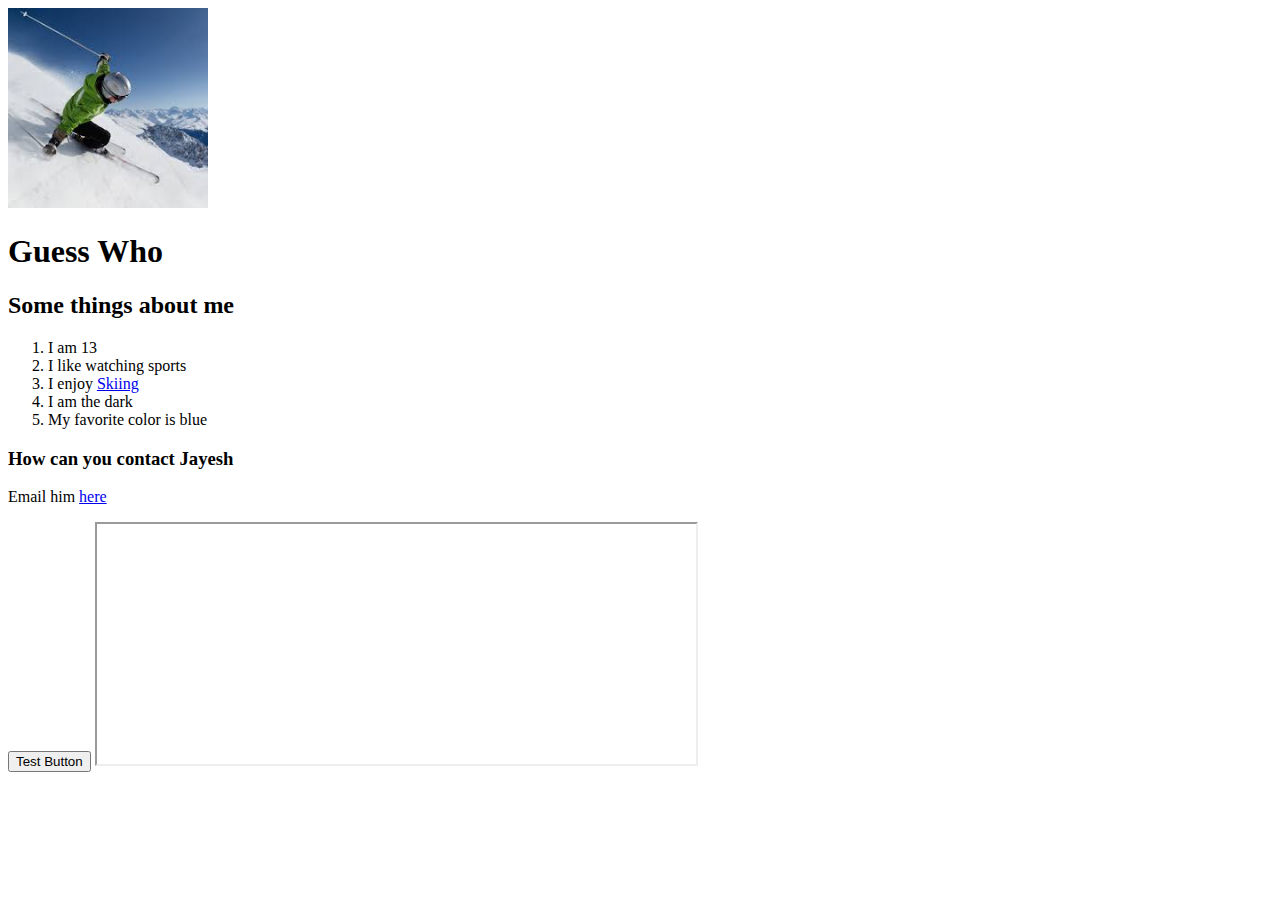
<file: btsn_project/index.html>
<!DOCTYPE html>
<html>
<Head> 
    <title>Guess Who</title>
</Head>
<img src="images/skier.jfif" alt="big building"
width="200" 
height="200">
<body>
    <h1>Guess Who</h1>
    

    <h2>Some things about me</h2>
<ol>
    <li>I am 13</li>
    <li>I like watching sports
    </li>
    <li>I enjoy <a href="https://www.merriam-webster.com/dictionary/Ski"target="_blank">Skiing</a></li>
    <li>I am the dark</li>
    <li>My favorite color is blue</li>

</ol>

<h3>How can you contact Jayesh</h3>
            <p>Email him <a href= "mailto: jsinghal@eastsideprep.org"> here</a></p>

<button type="button">Test Button</button>

<iframe width="599" height="240" 
          src="https://www.youtube.com/embed/qi_lx7ZV3Cs"></iframe> 






</body>
</file>
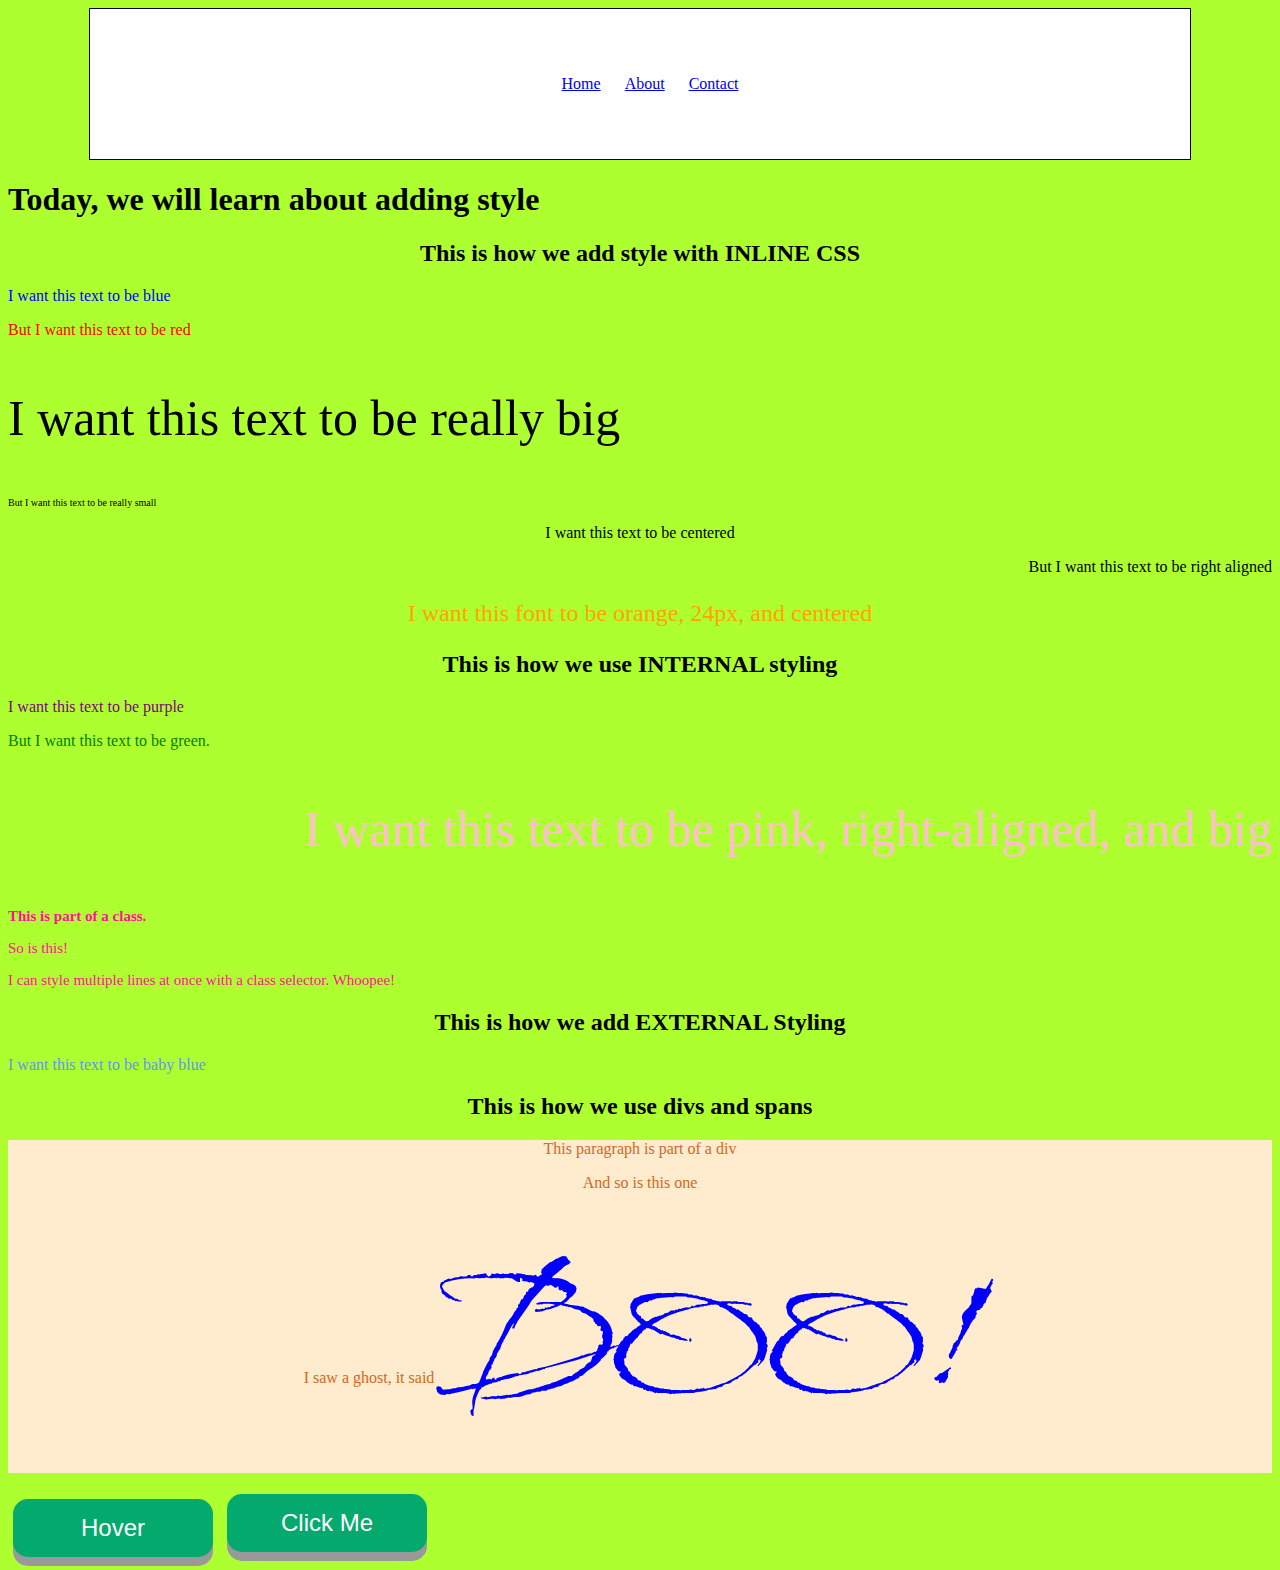
<file: css_demo/index.html>
<!DOCTYPE html>
<html lang="en">
<head>
    <meta charset="UTF-8">
    <meta name="viewport" content="width=device-width, initial-scale=1.0">
    <title>CSS Demo | Jayesh</title>
    <link rel="stylesheet" href="css/style.css">
    <link href='https://fonts.googleapis.com/css?family=Babylonica' rel='stylesheet'>
</head>
<body>
  <div class="container">
    <ul class="nav">
        <li><a href="index.html">Home</a></li>
        <li><a href="about.html">About</a></li>
        <li><a href="contact.html">Contact</a></li>
    </ul>
    </div>
    <h1>Today, we will learn about adding style</h1>
    <h2 style="font-family: 'Times New Roman', Times, serif;">This is how we add style with INLINE CSS</h2>
    <p style="color: blue;">I want this text to be blue</p>
    <p style="color:red;">But I want this text to be red</p>
    <p style="font-size: 50px;">I want this text to be really big</p>
    <p style="font-size: 10px;">But I want this text to be really small</p>
    <p style="text-align: center;">I want this text to be centered</p>
    <p style="text-align: right;">But I want this text to be right aligned</p>
    <p style="color:orange; font-size: 24px; text-align: center;">I want this font to be orange, 24px, and centered</p>
    <h2> This is how we use INTERNAL styling</h2>
    <p id="purple-text">I want this text to be purple</p>
    <p id="green-text">But I want this text to be green.</p>
    <p id="multi-text">I want this text to be pink, right-aligned, and big</p>

    <h3 class= "multi-line">This is part of a class.</h3>
    <p class= "multi-line">So is this!</p>
    <p class= "multi-line">I can style multiple lines at once with a class selector. Whoopee!</p>
    

<h2>This is how we add EXTERNAL Styling</h2>
<p id="baby-blue-text">I want this text to be baby blue</p>
<h2>This is how we use divs and spans</h2>
<div class="copy">
  <p>This paragraph is part of a div</p>
  <p>And so is this one</p>
  <p>I saw a ghost, it said <span
    id="boo-text"> BOO! </span></p>
  </span>
</div>
    <style>
        #purple-text{
            color:purple; 
        }
        #green-text{
            color:green; 
        }
        #multi-text{
            color:pink; 
            text-align: right;
            font-size: 50px;
        }
        h2 {
            text-align: center;
        }
        
        .multi-line {
            font-size: 15px;
            color:deeppink;
            font-family: Georgia, 'Times New Roman', Times, serif;
        }
        

li a:hover {
  background-color: #111;
}

.active {
  background-color: #4CAF50;
}
        .button {
          display: inline-block;
          border-radius: 4px;
          background-color: #f4511e;
          border: none;
          color: #FFFFFF;
          text-align: center;
          font-size: 28px;
          padding: 20px;
          width: 200px;
          transition: all 0.5s;
          cursor: pointer;
          margin: 5px;
        }
        
        .button span {
          cursor: pointer;
          display: inline-block;
          position: relative;
          transition: 0.5s;
        }
        
        .button span:after {
          content: '\00bb';
          position: absolute;
          opacity: 0;
          top: 0;
          right: -20px;
          transition: 0.5s;
        }
        
        .button:hover span {
          padding-right: 25px;
        }
        
        .button:hover span:after {
          opacity: 1;
          right: 0;
        }

        .button {
  display: inline-block;
  padding: 15px 25px;
  font-size: 24px;
  cursor: pointer;
  text-align: center;
  text-decoration: none;
  outline: none;
  color: #fff;
  background-color: #04AA6D;
  border: none;
  border-radius: 15px;
  box-shadow: 0 9px #999;
}

.button:hover {background-color: #3e8e41}

.button:active {
  background-color: #3e8e41;
  box-shadow: 0 5px #666;
  transform: translateY(4px);
}

        </style>

<button class="button" style="vertical-align:middle"><span>Hover </span></button>
<button class="button">Click Me</button>
</body>
</html>
</file>
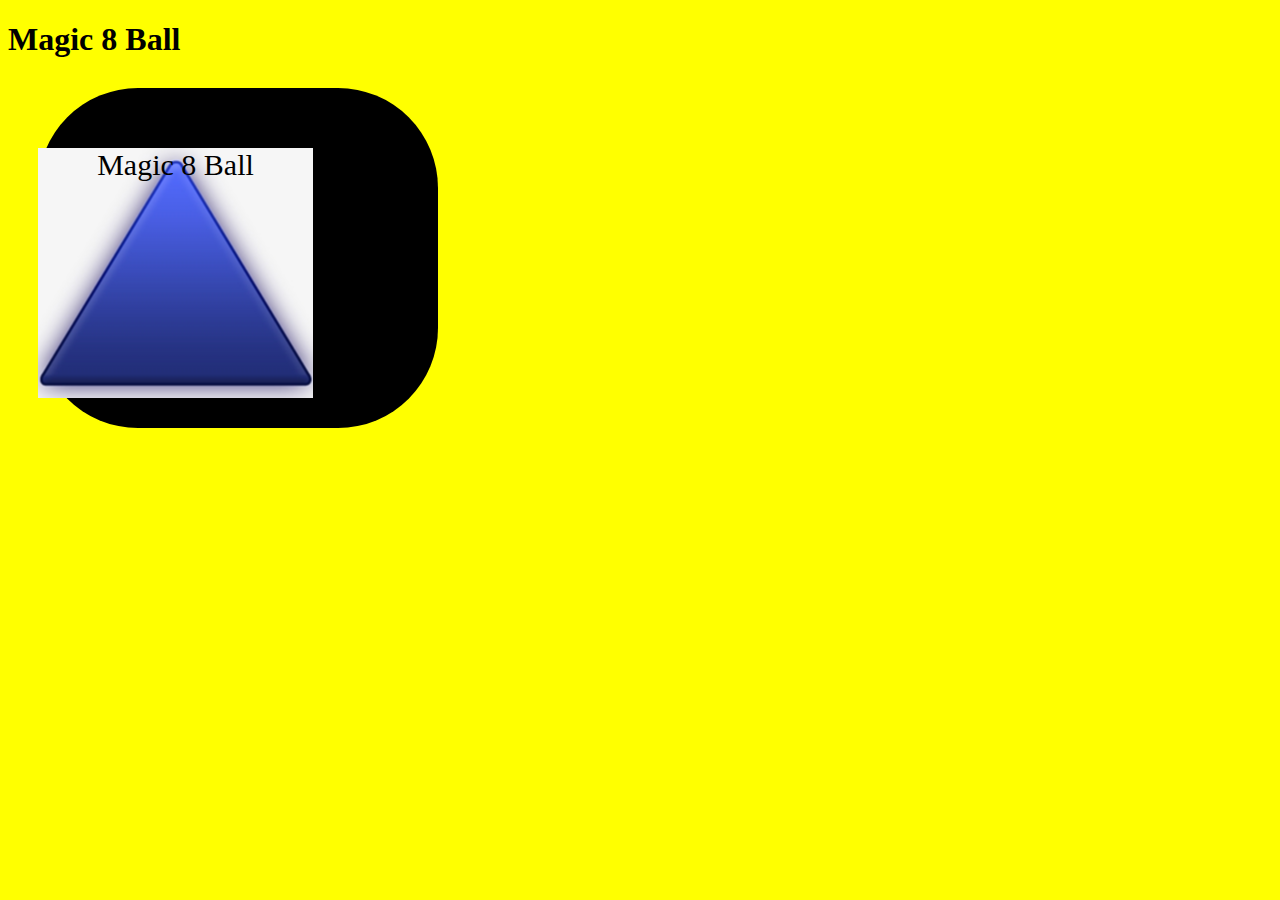
<file: magic_8ball/index.html>
<!DOCTYPE html>
<html lang="en">
<head>
    <meta charset="UTF-8">
    <meta name="viewport" content="width=device-width, initial-scale=1.0">
    <title>Document</title>
    <link rel="stylesheet" href="css/styles.css">
    <script src="js/script.js"></script>
</head>
<body>
    <h1>Magic 8 Ball</h1>
    
   
    <div id="eightball" onclick="shake();">
        <div id="triangle">
            <div id="fortune">Magic 8 Ball</div>
        </div>
    </div>
    
</div>

</body>

</html>
</file>
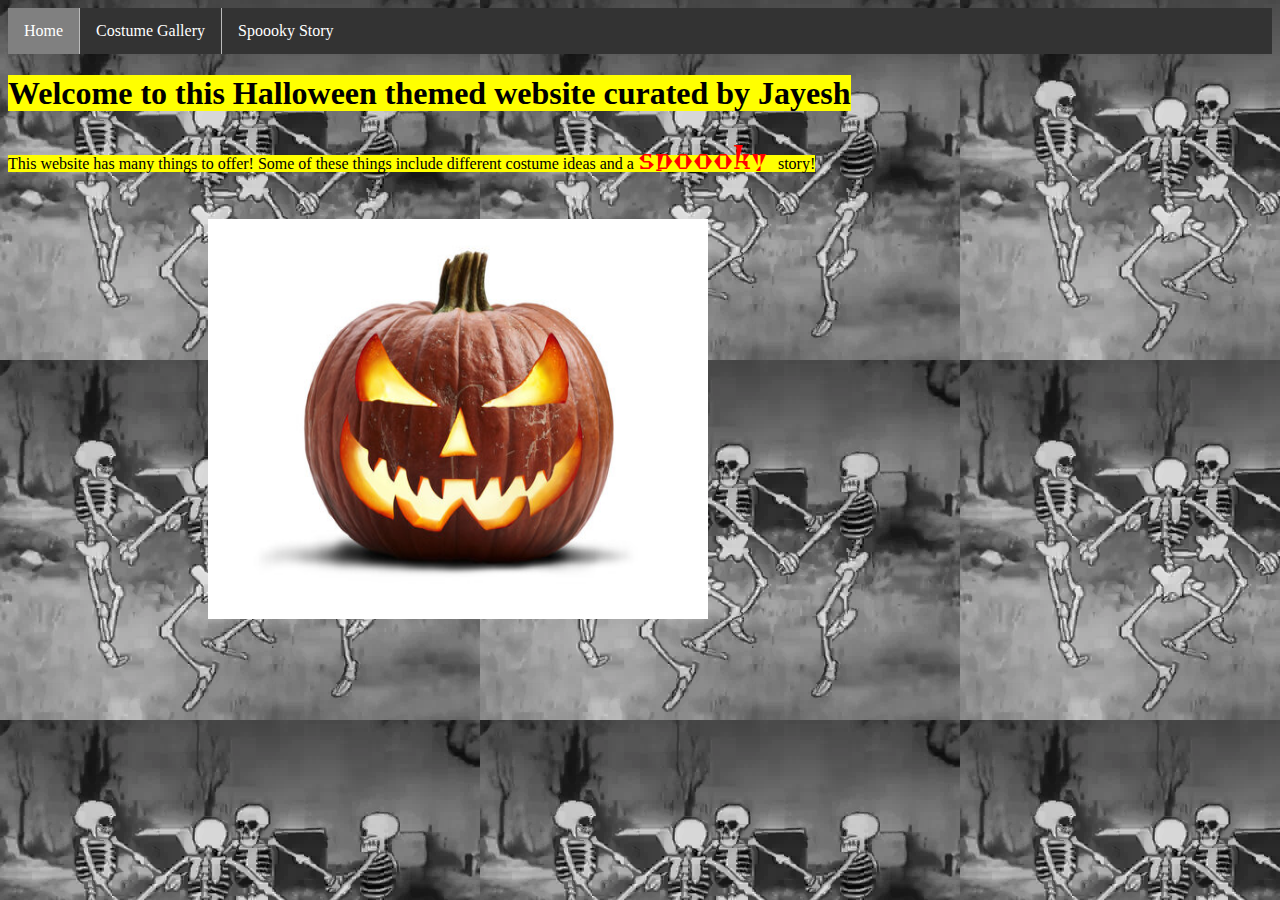
<file: midterm/index.html>
<!DOCTYPE html>
<html lang="en">
<head>
    <meta charset="UTF-8">
    <meta name="viewport" content="width=device-width, initial-scale=1.0">
    <title>Jayesh Singhal's Halloween Themed Website</title>
    <link rel="stylesheet" href="css/stylesheet.css">
    <link href='https://fonts.googleapis.com/css?family=Chokokutai' rel='stylesheet'>
</head>
<body>
    <ul>
        <li><a class="active" href="index.html">Home</a></li>
        <li><a href="coolcostumes.html">Costume Gallery</a></li>
        <li><a href="spookystory.html">Spoooky Story</a></li>
      </ul>


    <h1 style="color: red;"><mark>Welcome to this Halloween themed website curated by Jayesh</mark></h1>
    <p style="color: red;"><mark>This website has many things to offer! Some of these things include different costume ideas and a <span
        id="spooky-text"> spoooky </span> story!</mark></p>
        </body>

        <img src="images/pumpkin.jpg" alt="big building" style="transform: translate(200px,25px)"
        width="500" 
        height="400">
        

        
        
        
        
        
        <style>
            ul {
              list-style-type: none;
              margin: 0;
              padding: 0;
              overflow: hidden;
              background-color: #333;
            }
            
            li {
              float: left;
              border-right:1px solid #bbb;
            }
            
            li:last-child {
              border-right: none;
            }
            
            li a {
              display: block;
              color: white;
              text-align: center;
              padding: 14px 16px;
              text-decoration: none;
            }
            
            li a:hover:not(.active) {
              background-color: grey;
            }
            
            .active {
              background-color: grey;
            }


            body {
    background-image: url("images/scarygif.gif");
  }
            </style>

</html>
</file>
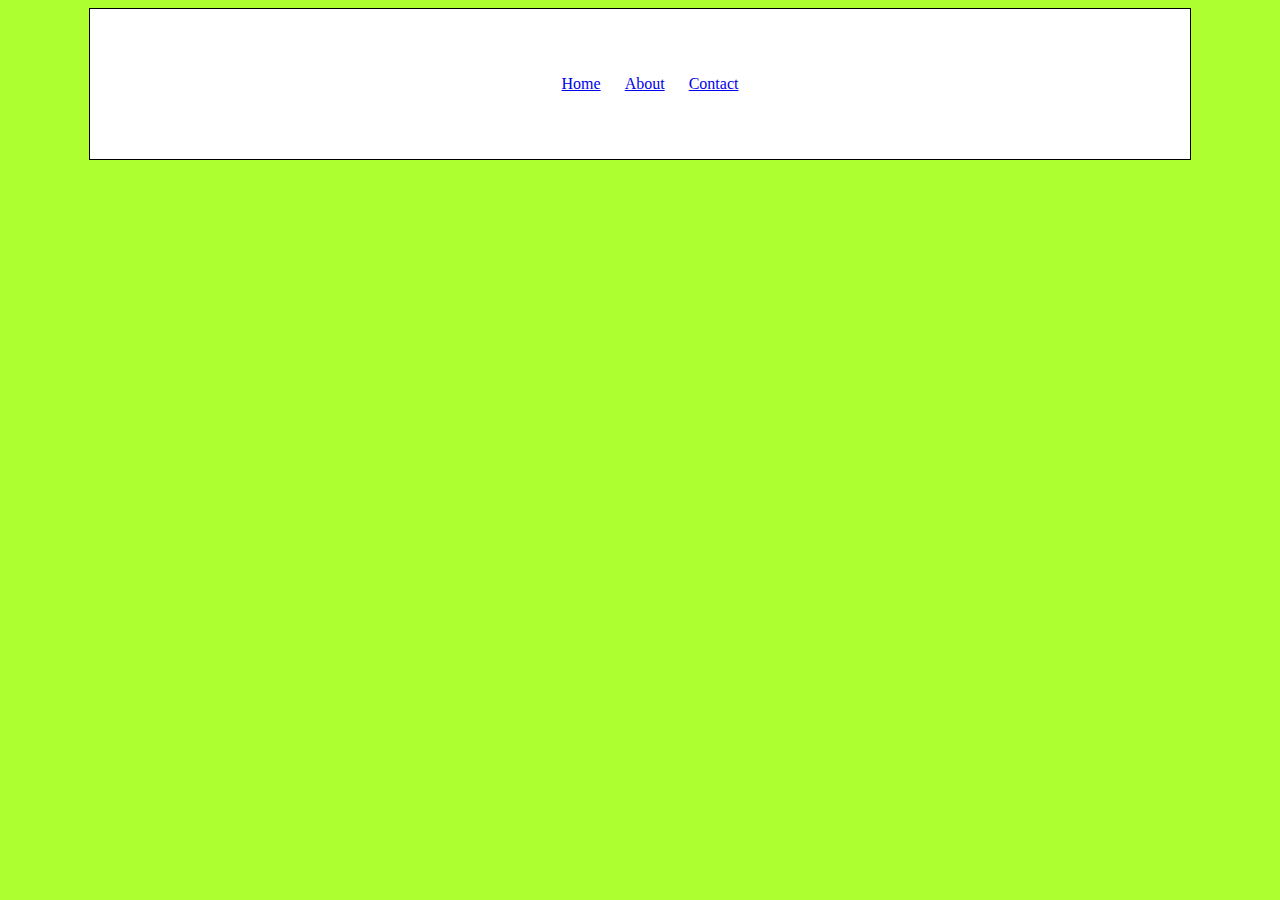
<file: css_demo/about.html>
<!DOCTYPE html>
<html lang="en">
<head>
    <meta charset="UTF-8">
    <meta name="viewport" content="width=device-width, initial-scale=1.0">
    <title>Document</title>
    <link rel="stylesheet" href="css/style.css">
</head>
<body>
    <div class="container">
        <ul class="nav">
            <li><a href="index.html">Home</a></li>
            <li><a href="about.html">About</a></li>
            <li><a href="contact.html">Contact</a></li>
        </ul>
        </div>
</body>
</html>
</file>
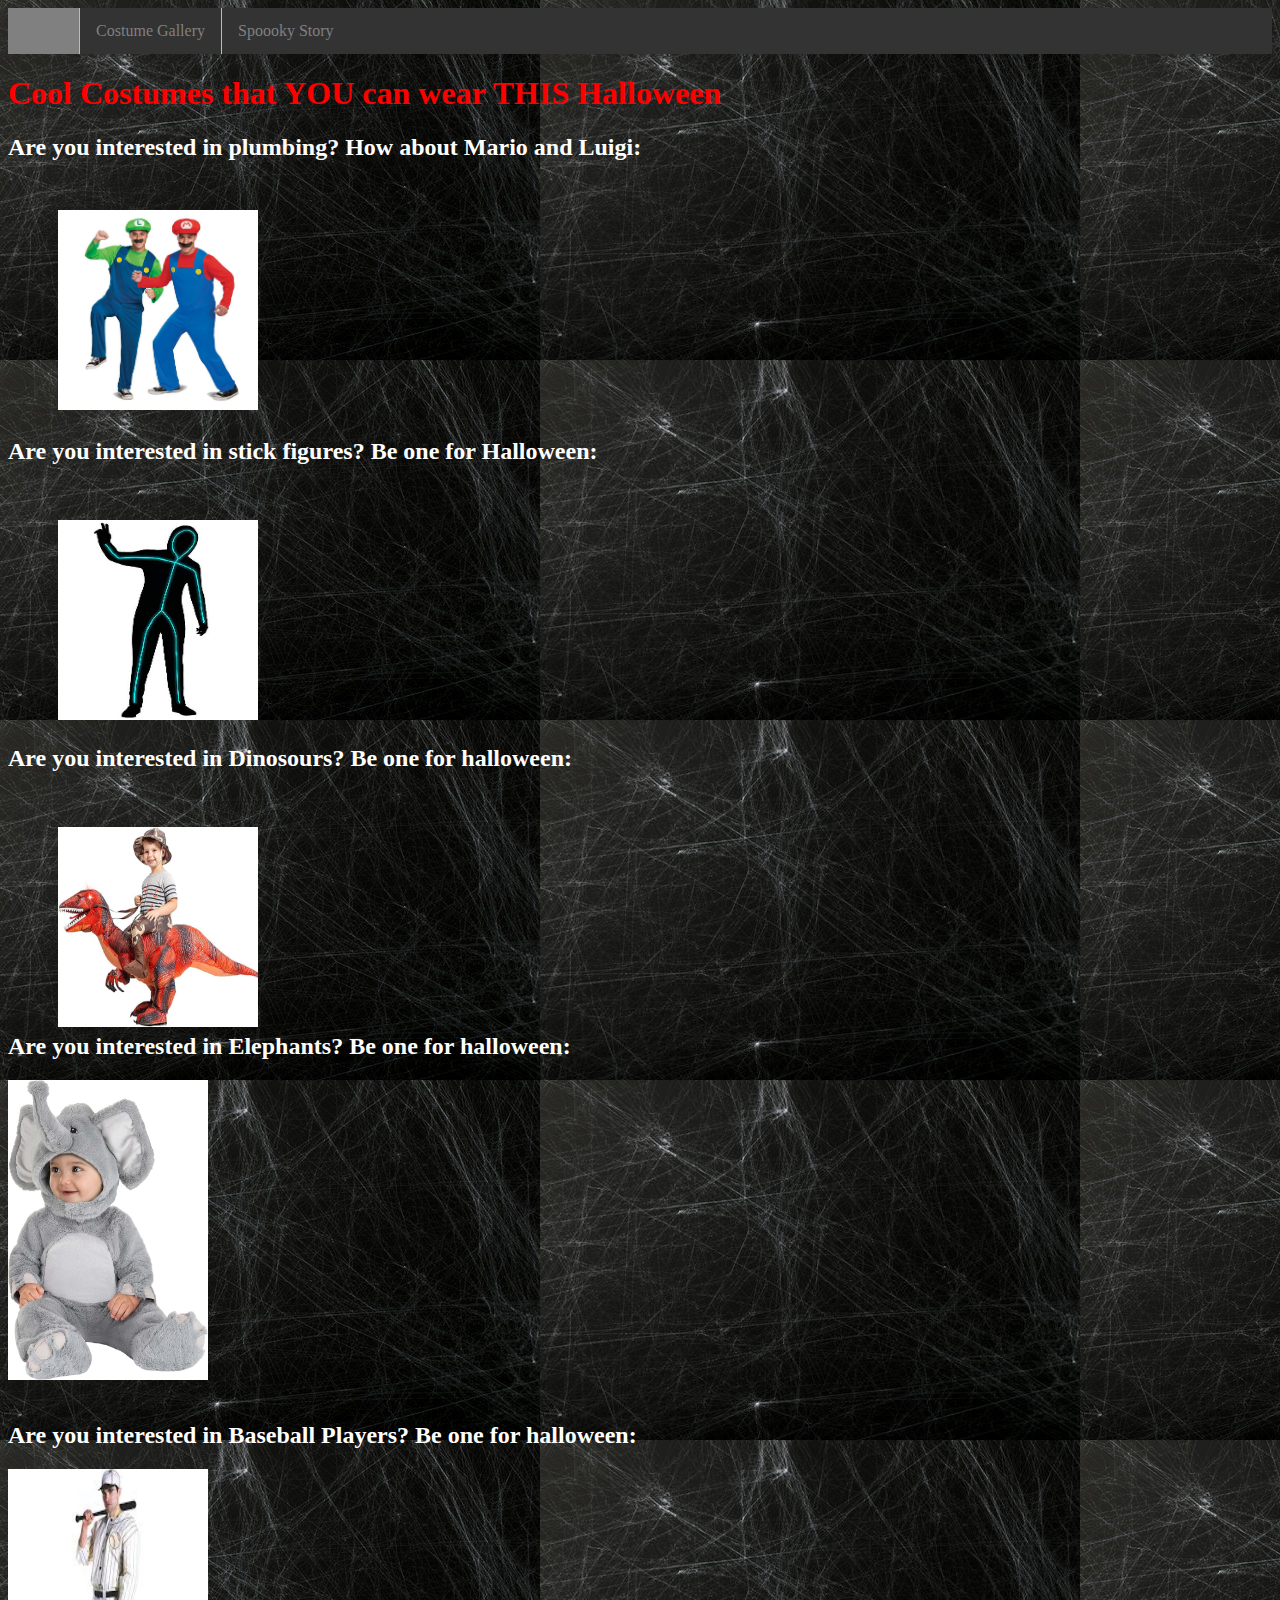
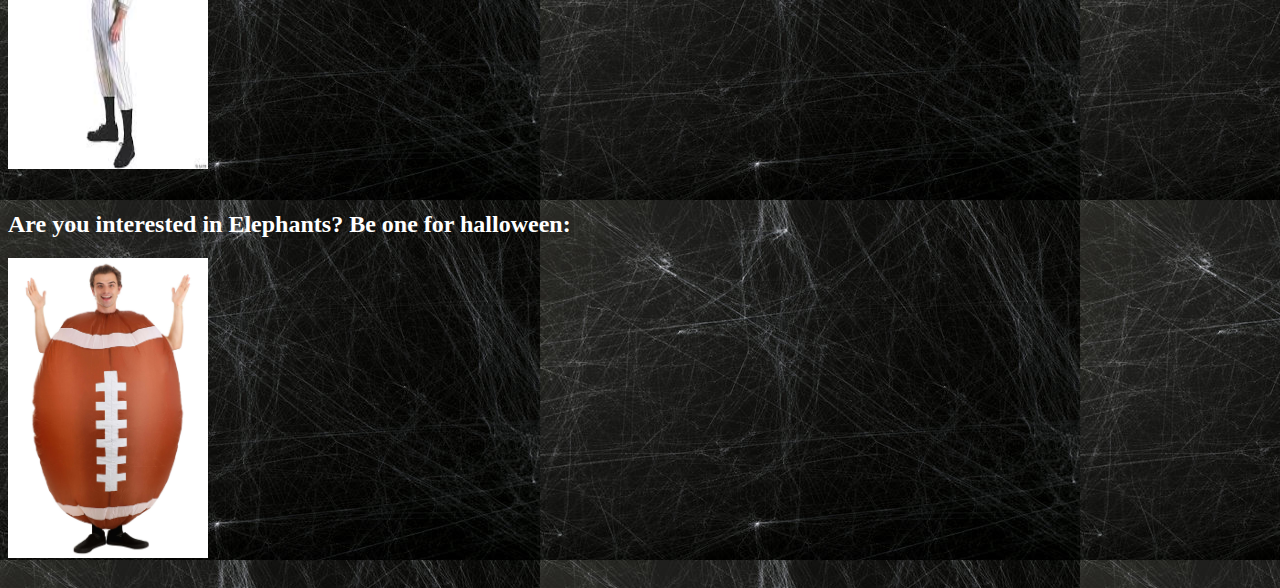
<file: midterm/coolcostumes.html>
<!DOCTYPE html>
<html lang="en">
<head>
    <meta charset="UTF-8">
    <meta name="viewport" content="width=device-width, initial-scale=1.0">
    <title>Jayesh Singhal's Halloween Themed Website</title>
    <link rel="stylesheet" href="css/stylesheet.css">
</head>
<body>
    <ul>
        <li><a class="active" href="index.html">Home</a></li>
        <li><a href="coolcostumes.html">Costume Gallery</a></li>
        <li><a href="spookystory.html">Spoooky Story</a></li>
      </ul>

      <h1 style="color: red;">Cool Costumes that YOU can wear THIS Halloween</h1>

      <h2 style="color: white;">Are you interested in plumbing? How about Mario and Luigi:</p>

      <img  src="images/coolcostume1.jpg" alt="big building" style="transform: translate(50px,25px)"
      width="200" 
      height="200">

      <br>
      
      
      
      
      &nbsp;
      &nbsp;
      <br>

      <h2 style="color: white">Are you interested in stick figures? Be one for Halloween:</h2>

      <img  src="images/coolcostume2.jpg" alt="big building" style="transform: translate(50px,35px)"
      width="200" 
      height="200">

<br>
<br>
<br>

      <h2 style="color: white">Are you interested in Dinosours? Be one for halloween:</h2>
      <img  src="images/coolcostume3.jpg" alt="big building" style="transform: translate(50px,35px)"
      width="200" 
      height="200">

      <br>
      <br>


      <h2 style="color: white">Are you interested in Elephants? Be one for halloween:</h2>
      <img  src="images/coolcostume4.jpg" alt="big building" style="transform: translate(50px 60px)"
      width="200" 
      height="300">

      <br>
      <br>

      <h2 style="color: white">Are you interested in Baseball Players? Be one for halloween:</h2>
      <img  src="images/coolcostume5.jpg" alt="big building" style="transform: translate(50px 60px)"
      width="200" 
      height="300">

      <br>
      <br>

      <h2 style="color: white">Are you interested in Elephants? Be one for halloween:</h2>
      <img  src="images/coolcostume6.jpg" alt="big building" style="transform: translate(50px 60px)"
      width="200" 
      height="300">

      <br>
      <br>






      <style>
        ul {
          list-style-type: none;
          margin: 0;
          padding: 0;
          overflow: hidden;
          background-color: #333;
        }
        
        li {
          float: left;
          border-right:1px solid #bbb;
        }
        
        li:last-child {
          border-right: none;
        }
        
        li a {
          display: block;
          color: grey;
          text-align: center;
          padding: 14px 16px;
          text-decoration: none;
        }
        
        li a:hover:not(.active) {
          background-color: white;
        }
        
        .active {
          background-color: grey;
        }


        body {
background-image: url("images/spiderbackgrd.jpg");
}
        </style>
</file>
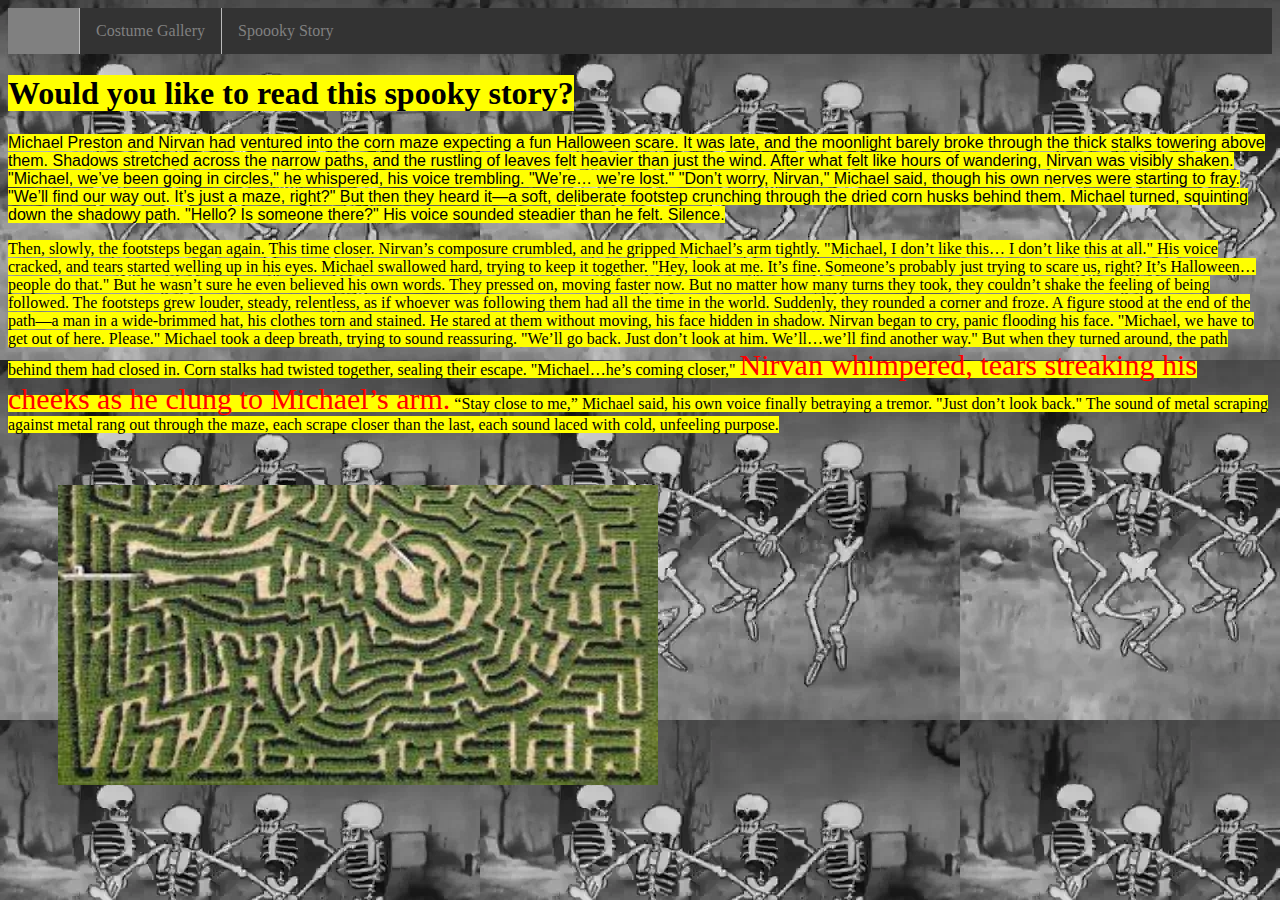
<file: midterm/spookystory.html>
<!DOCTYPE html>
<html lang="en">
<head>
    <meta charset="UTF-8">
    <meta name="viewport" content="width=device-width, initial-scale=1.0">
    <title>Jayesh Singhal's Halloween Themed Website</title>
    <link rel="stylesheet" href="css/stylesheet.css">
</head>
<body>
    <ul>
        <li><a class="active" href="index.html">Home</a></li>
        <li><a href="coolcostumes.html">Costume Gallery</a></li>
        <li><a href="spookystory.html">Spoooky Story</a></li>
      </ul>

      <h1><mark>Would you like to read this spooky story?</mark></h1>

      <p style="font-family: 'Lucida Sans', 'Lucida Sans Regular', 'Lucida Grande', 'Lucida Sans Unicode', Geneva, Verdana, sans-serif"><mark>Michael Preston and Nirvan had ventured into the corn maze expecting a fun Halloween scare. It was late, and the moonlight barely broke through the thick stalks towering above them. Shadows stretched across the narrow paths, and the rustling of leaves felt heavier than just the wind.

        After what felt like hours of wandering, Nirvan was visibly shaken. "Michael, we’ve been going in circles," he whispered, his voice trembling. "We’re… we’re lost."
        
        "Don’t worry, Nirvan," Michael said, though his own nerves were starting to fray. "We’ll find our way out. It’s just a maze, right?"
        
        But then they heard it—a soft, deliberate footstep crunching through the dried corn husks behind them.
        
        Michael turned, squinting down the shadowy path. "Hello? Is someone there?" His voice sounded steadier than he felt.
        
        Silence.
        <div><mark>
        Then, slowly, the footsteps began again. This time closer.
        
        Nirvan’s composure crumbled, and he gripped Michael’s arm tightly. "Michael, I don’t like this… I don’t like this at all." His voice cracked, and tears started welling up in his eyes.
        
        Michael swallowed hard, trying to keep it together. "Hey, look at me. It’s fine. Someone’s probably just trying to scare us, right? It’s Halloween…people do that." But he wasn’t sure he even believed his own words.
        
        They pressed on, moving faster now. But no matter how many turns they took, they couldn’t shake the feeling of being followed. The footsteps grew louder, steady, relentless, as if whoever was following them had all the time in the world.
        
        Suddenly, they rounded a corner and froze. A figure stood at the end of the path—a man in a wide-brimmed hat, his clothes torn and stained. He stared at them without moving, his face hidden in shadow.
        
        Nirvan began to cry, panic flooding his face. "Michael, we have to get out of here. Please."
        
        Michael took a deep breath, trying to sound reassuring. "We’ll go back. Just don’t look at him. We’ll…we’ll find another way."
        
        But when they turned around, the path behind them had closed in. Corn stalks had twisted together, sealing their escape.
        
        "Michael…he’s coming closer," <span id="red-text">Nirvan whimpered, tears streaking his cheeks as he clung to Michael’s arm.</span>
        
        “Stay close to me,” Michael said, his own voice finally betraying a tremor. "Just don’t look back."
        
        The sound of metal scraping against metal rang out through the maze, each scrape closer than the last, each sound laced with cold, unfeeling purpose.</mark></p>
        </div>

        <img  src="images/cornmaze.jpg" alt="big building" style="transform: translate(50px,35px)"
        width="600" 
        height="300">
      <style>
        ul {
          list-style-type: none;
          margin: 0;
          padding: 0;
          overflow: hidden;
          background-color: #333;
        }
        
        li {
          float: left;
          border-right:1px solid #bbb;
        }
        
        li:last-child {
          border-right: none;
        }
        
        li a {
          display: block;
          color: grey;
          text-align: center;
          padding: 14px 16px;
          text-decoration: none;
        }
        
        li a:hover:not(.active) {
          background-color: white;
        }
        
        .active {
          background-color: grey;
        }


        body {
background-image: url("images/scarygif.gif");
}
        </style>
</file>
<file: css_demo/css/style.css>
#baby-blue-text {
    color: cornflowerblue;
}

body {
    background-color: greenyellow;
}

.nav {
        list-style: none;
        text-align: center;
}

.nav li {
    display:inline;
    margin-right: 20px
}

.copy {
    background-color: blanchedalmond;
    color: chocolate;
    text-align: center;
    
}

.container {
    width: 1000px;
    margin: 0 auto;
    border: 1px solid black;
    padding: 50px;
    background-color: white;
}

#boo-text{
color: blue;
    font-family: 'Babylonica';font-size: 200px;
}
</file>
<file: magic_8ball/css/styles.css>
body {background-color: yellow}
#eightball{
    background-color:black;
    width: 400px;
    height:280px;
    border-radius:100px;
    margin: 30px;
    padding-top: 60px;
    vertical-align: center;
    text-align: center;
    font-size: 30px;
}

#triangle {
    background-image: url(../images/triangle.jpg);
    background-position: center;
    margin:0px;
    height: 250px;
    width: 275px;
    vertical-align:bottom;
    cursor:pointer;
}

#message {
    color: black;
    vertical-align: bottom;
    bottom: -40%;
    position: relative;
    width: 60px;
    left:0px;
    margin:0 auto;
    cursor: pointer;
}
</file>
<file: midterm/css/stylesheet.css>
.container {
    width: 1000px;
    margin: 0 auto;
    border: 1px solid black;
    padding: 50px;
    background-color: white;
}

#spooky-text {

    color: red;
    font-family: 'Chokokutai';font-size: 30px;

}

#red-text {
    color:red; font-size: 30px;
}
</file>
